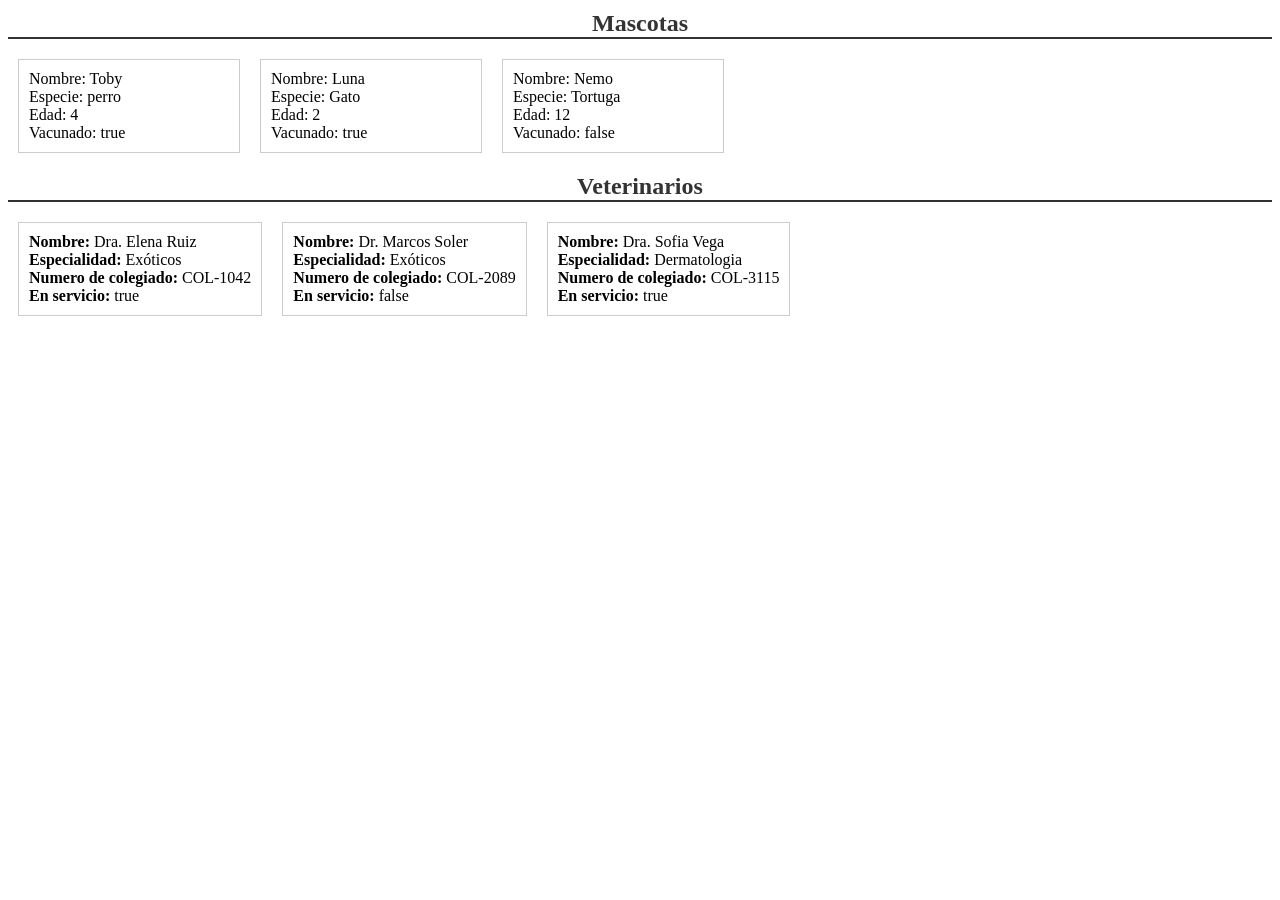
<file: ejemplosClase/ejercicio_20/ejemplosClase/02/index.html>
<!DOCTYPE html>
<html lang="en">

<head>
    <meta charset="UTF-8">
    <meta name="viewport" content="width=device-width, initial-scale=1.0">
    <title>Document</title>
    <link rel="stylesheet" href="main.css">
</head>

<body>
    <template id="plantillaCampo">
        <li>
            <span class="label">--</span>
            <span class="value">--</span>
        </li>
    </template>

    <template id="plantillaVeterinario">
        <ul class="veterinario">
            <li><span class="label">Nombre: </span><span class="value"></span></li>
            <li><span class="label">Especialidad: </span><span class="value"></span></li>
            <li><span class="label">Numero de colegiado: </span><span class="value"></span></li>
            <li><span class="label">En servicio: </span><span class="value"></span></li>
    </template>

    <div id="salida">

    </div>
    <script src="app.js"></script>
</body>

</html>
</file>
<file: ejemplosClase/ejercicio_20/ejemplosClase/02/main.css>
/*
Estilos para la aplicación
*/

/* Estilos para las cabeceras */
h2 {
    color: #333;
    font-size: 1.5em;
    margin: 10px 0;
    text-align: center;
    border-bottom: 2px solid #333;
}


/* estilos para las fichas de mascotas */
.mascota, .veterinario {
    border: 1px solid #ccc;
    padding: 10px;
    margin: 10px;
    min-width: 200px;
    display: inline-block;
}

.mascota>li,.veterinario>li{
    list-style: none;

}

.mascota>li>span.label,.veterinario>li>span.label {
    font-weight: bold;
}

.veterinario1>li>span{
    font-weight: bold;
}
</file>
